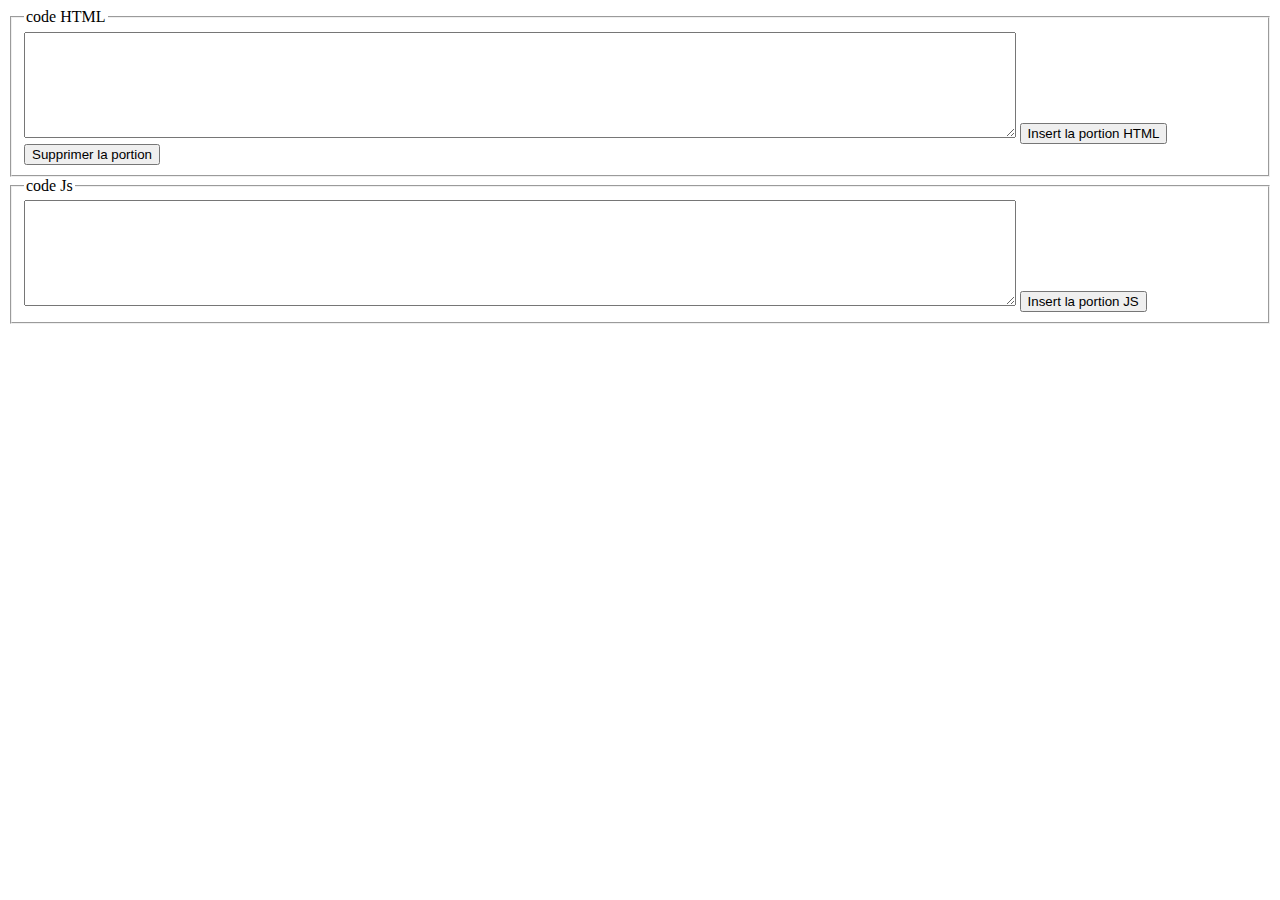
<file: pratique js/firstJs.html>
<!DOCTYPE html>
<html lang="en">
<head>
    <meta charset="UTF-8">
    <meta http-equiv="X-UA-Compatible" content="IE=edge">
    <meta name="viewport" content="width=device-width, initial-scale=1.0">
    <title>Document</title>
    <script type="text/javascript">
        function addHTML(){
            document.getElementById('testHTML').innerHTML += document.getElementById('txtHTML').value;
            document.getElementById('textHTML').value ='';
        }
        function supprHTML(){
            document.getElementById('testHTML').innerHTML ='';
        }
    </script>
    <style type="text/css">
        textarea{
            width: 80%;
            min-height: 100px;
        }
    </style>
</head>
<body>
    <div id="testHTML">
    </div>
    <div id="editCode">
        <fieldset>
            <legend>code HTML</legend>
           <textarea  id="txtHTML"></textarea>
           <input type="button" value="Insert la portion HTML" onclick="addHTML();"/>
           <input type="button" value="Supprimer la portion" onclick="supprHTML();">
        </fieldset>
        <fieldset>
            <legend>code Js</legend>
            <textarea id="txtJS"></textarea>
            <input type="button" value="Insert la portion JS" onclick="addJS();"/>
        </fieldset>
    </div>
</body>
</html>
</file>
